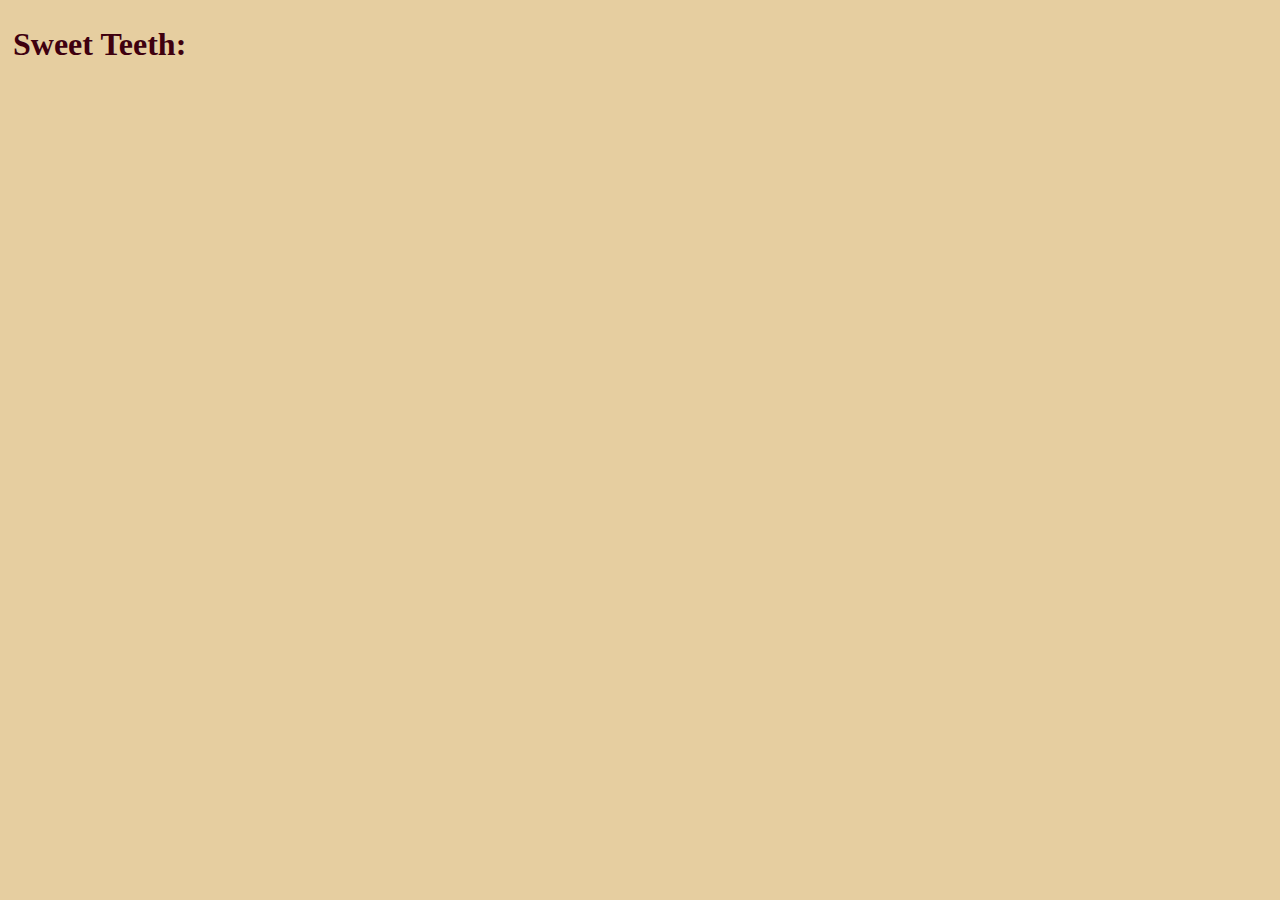
<file: popup/popup.html>
<!DOCTYPE html>
<html>
  <head>
    <script src="popup.js" type="module"></script>
    <link rel="stylesheet" href="popup.css" />
  </head>
  <body>
    <div id="root">
      <h1>Sweet Teeth:</h1>
      <div id="main-container"></div>
    </div>
  </body>
</html>
</file>
<file: popup/popup.css>
body {
  background: #e6cea0;
}

#root {
  width: 400px;
  height: 400px;
}

#root h1 {
  color: #3f000f;
  padding: 5px;
}

#users-container {
  display: flex;
  flex-direction: column;
}

#users-container .user-row {
  padding: 5px;
}

#users-container .user {
  display: flex;
  justify-content: space-evenly;
  border-radius: 10px;
  padding: 5px;
  background: #3f000f;
  color: #e6cea0;
}

#users-container .user-element {
  padding: 10px;
}

#users-container .user button {
  border: none;
  outline: none;
  border-radius: 5px;
  width: 75px;
  cursor: pointer;
  background-color: #e6cea0;
  color: #3f000f;
}

#users-container .user button:disabled {
  background-color: #3f000f;
}
</file>
